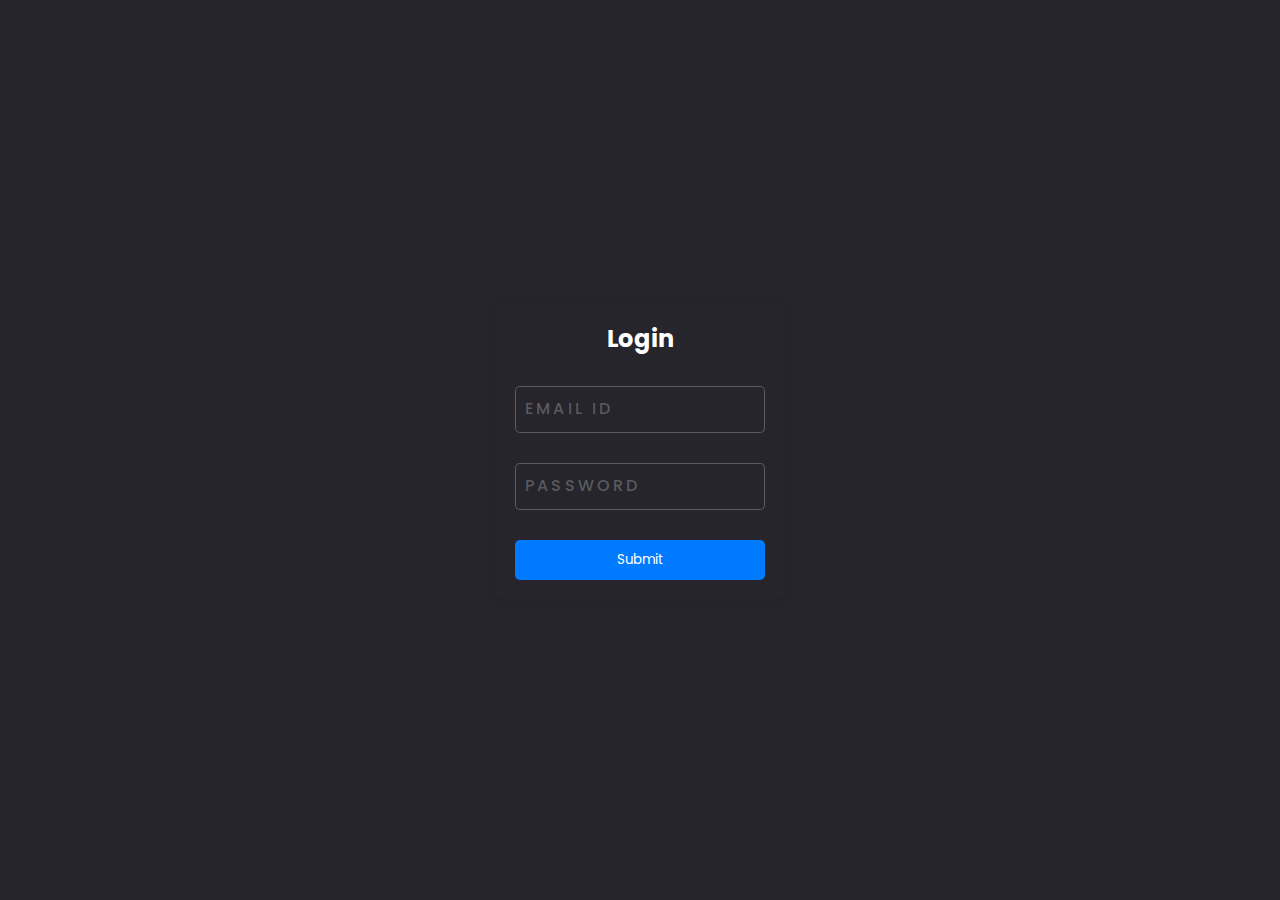
<file: register.html>
<!DOCTYPE html>
<html lang="en">
<head>
    <meta charset="UTF-8">
    <meta name="viewport" content="width=device-width, initial-scale=1.0">
    <link rel="stylesheet" href="./style.css">
    <title>Form Input Design</title>
</head>
<body>
    <div class="container">
  
        <h2> Login </h2>
       
        <div class="box">
            <input type="text" required="required">
            <span>Email Id</span>
        </div>
        <div class="box">
            <input type="password" required="required">
            <span>Password</span>
        </div>
        
        <button type="submit">Submit</button>
    </div>
</body>
</html>
</file>
<file: style.css>
@import url('https://fonts.googleapis.com/css2?family=Poppins:wght@100;200;300;400;500;600;700;800;900&display=swap');

* {
    margin: 0;
    padding: 0;
    box-sizing: border-box;
    font-family: 'Poppins', sans-serif;
}

body {
    display: flex;
    justify-content: center;
    align-items: center;
    min-height: 100vh;
    background-color: #25252b;
}

.container {
    display: flex;
    flex-direction: column;
    gap: 30px;
    background-color: #25252b;
    padding: 20px;
    border-radius: 10px;
    box-shadow: 0 0 10px rgba(0, 0, 0, 0.1);
    text-align: center;
    color: #fff;
}

.box {
    position: relative;
    width: 250px;
}

.box input {
    width: 100%;
    padding: 10px;
    border: 1px solid #ffffff40;
    background-color: #25252b;
    border-radius: 5px;
    outline: none;
    color: #fff;
    font-size: 1em;
}

.box span {
    position: absolute;
    left: 0;
    padding: 10px;
    pointer-events: none;
    font-size: 1em;
    color: rgba(255, 255, 255, 0.25);
    text-transform: uppercase;
    font-weight: 500;
    letter-spacing: 0.2em;
    transition: 0.5s;
}

.box input:valid ~ span,
.box input:focus ~ span {
    color: #ef233c;
    transform: translateX(10px) translateY(-7px);
    font-size: 0.65em;
    padding: 0 10px;
    background-color: #25252b;
    border-left: 1px solid #ef233c;
    border-right: 1px solid #ef233c;
}

.box:nth-child(2) input:valid ~ span,
.box:nth-child(2) input:focus ~ span {
    color: #25252b;
    background-color: #ef233c;
    border-radius: 5px;
}

.box:nth-child(3) input:valid ~ span,
.box:nth-child(3) input:focus ~ span {
    border: 1px solid #ef233c;
    border-radius: 5px;
}

.box:nth-child(4) input:valid ~ span,
.box:nth-child(4) input:focus ~ span {
    border-top: 1px solid #ef233c;
    border-bottom: 1px solid #ef233c;
    border-left: none;
    border-right: none;
}

.box:nth-child(5) input:valid ~ span,
.box:nth-child(5) input:focus ~ span {
    border: 1px solid #ef233c;
    width: 80%;
    text-align: center;
}

.box input:valid,
.box input:focus {
    border: 1px solid #ef233c;
}

button {
    width: 100%;
    padding: 10px;
    background-color: #007bff;
    color: #ffffff;
    border: none;
    border-radius: 5px;
    cursor: pointer;
    transition: 0.3s ease;
}

button:hover {
    background-color: #0056b3;
}
 
footer { background-color: #4CAF50; 
    color: white; 
    text-align: center;
     padding: 20px 0; 
     position: relative;
      bottom: 0;
       width: 100%;
       min-height: 100vh;
     }
 .social-icons { 
    margin-top: 10px;
    min-height: 100vh;
 } 
 .social-icons a {
     margin: 0 10px; 
     color: white;
     min-height: 100vh;
      text-decoration: none;
     } 
 .social-icons img {
     width: 24px; 
     min-height: 100vh;
     
     .social-icons a:hover img { opacity: 0.7; } .footer-content { max-width: 120px; margin: 0 auto; display: flex; flex-direction: column; align-items: center; }
</file>
